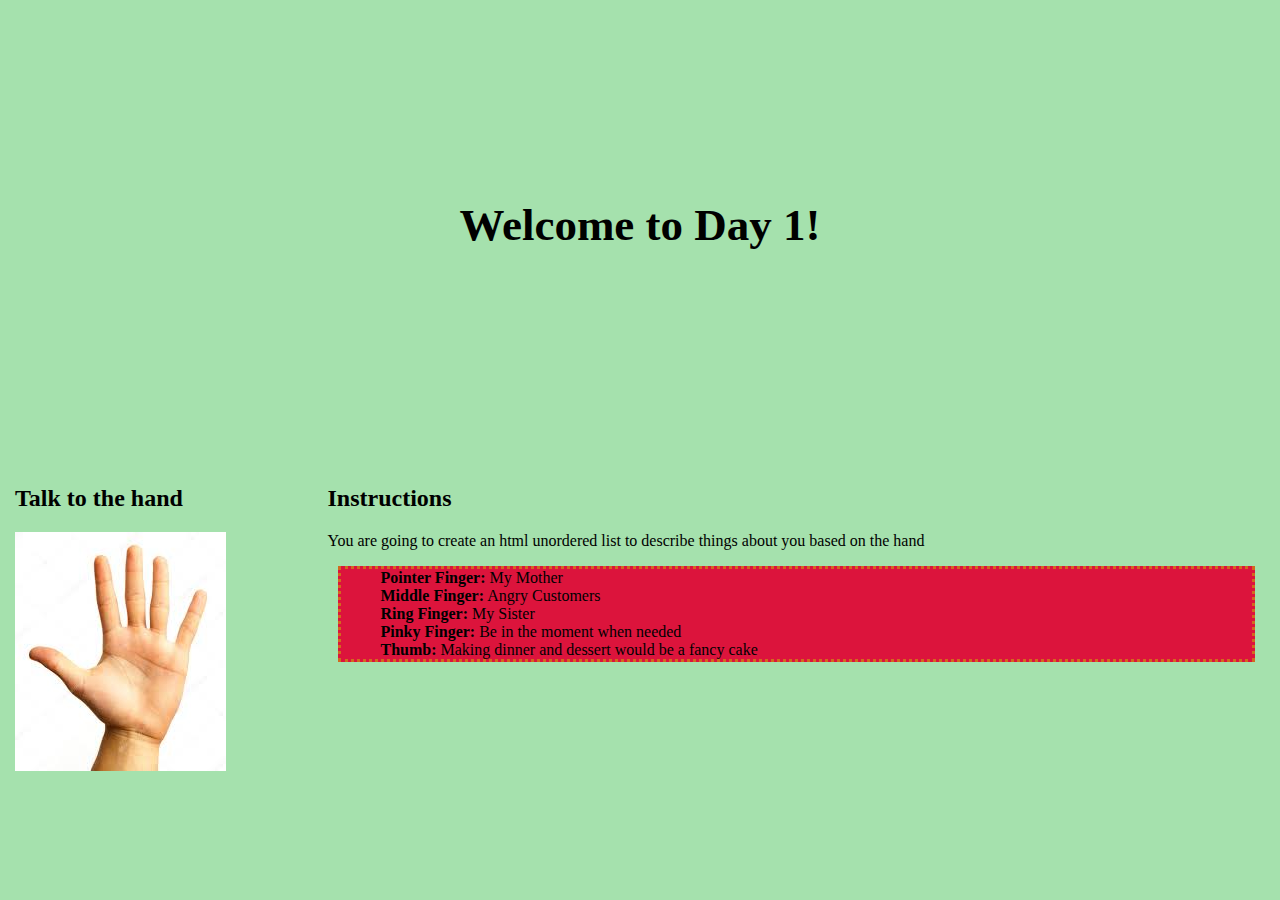
<file: ClassRoomChallenges/IceBreaker/index.html>
<!DOCTYPE html>
<html lang="en">
<head>
    <meta charset="UTF-8">
    <meta http-equiv="X-UA-Compatible" content="IE=edge">
    <meta name="viewport" content="width=device-width, initial-scale=1.0">
    <title>Document</title>
    <link rel="stylesheet" href="index.css"/>
</head>
<body>
 <header>
     <div id="header">
         <h1 style="font-size: 45px;">Welcome to Day 1!</h1>
     </div>
 </header>  
 <section>
     <div class="container">
         <div class="col">
             <h2>Talk to the hand</h2>
             <img src="hand.jpg" alt="picture of a hand" />
         </div>
         <div class="col">
             <h2>Instructions</h2>
             <p>
                You are going to create an html unordered list to describe things
                about you based on the hand
              </p>
              <ul id="instructions-list">
                <li><b>Pointer Finger:</b> My Mother</li>
                <li><b>Middle Finger:</b> Angry Customers</li>
                <li><b>Ring Finger:</b> My Sister</li>
                <li><b>Pinky Finger:</b> Be in the moment when needed</li>
                <li>
                  <b>Thumb:</b> Making dinner and dessert would be a fancy cake
                </li>
              </ul>
         </div>
     </div>
 </section>
</body>
</html>
</file>
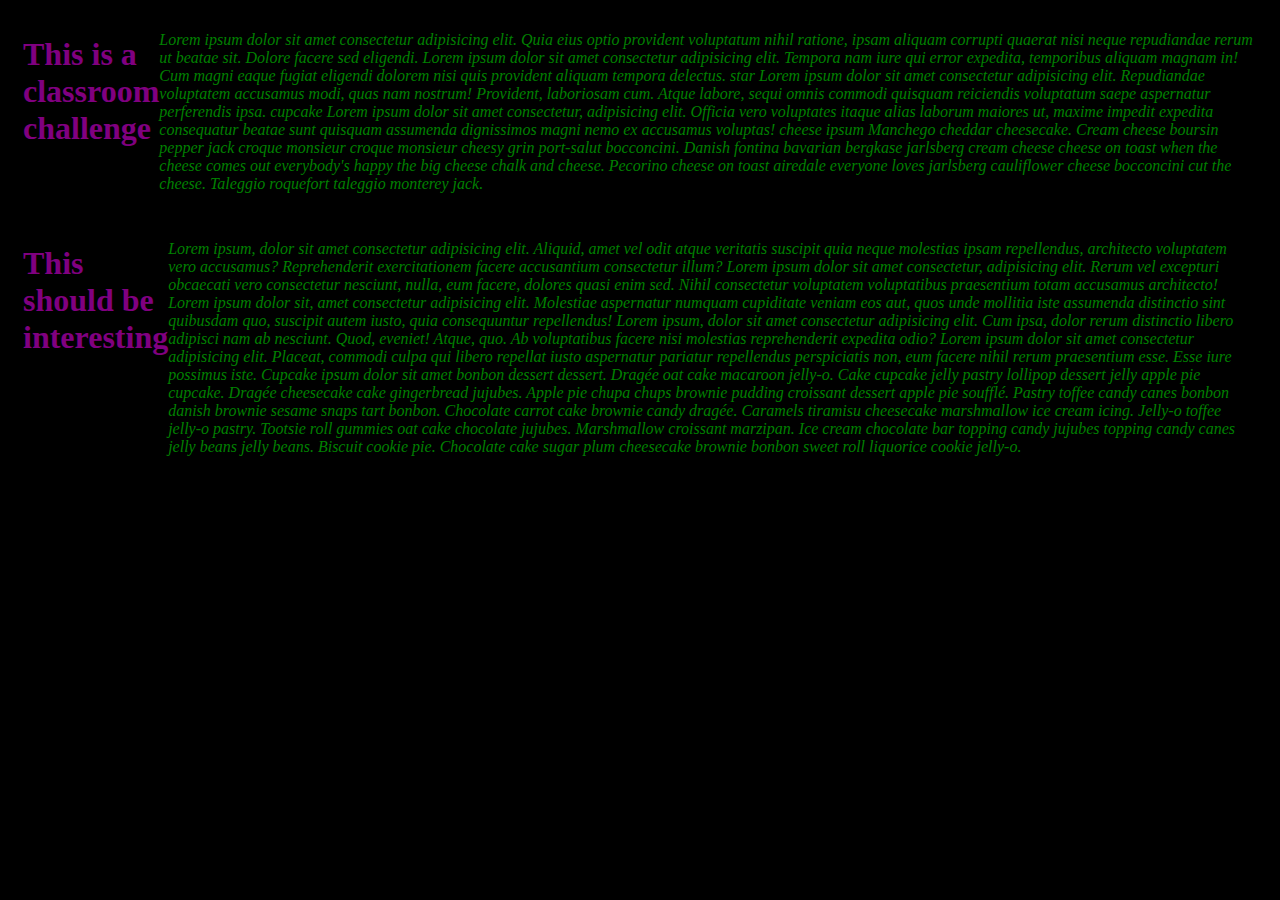
<file: ClassRoomChallenges/twoTruthsAndALie/index.html>
<!DOCTYPE html>
<html lang="en">
<head>
    <meta charset="UTF-8">
    <meta http-equiv="X-UA-Compatible" content="IE=edge">
    <meta name="viewport" content="width=device-width, initial-scale=1.0">
    <title>Document</title>
    <link rel="stylesheet" href="index.css">
</head>
<body>
    <section>
 <div class="container">
     <h1>This is a classroom challenge</h1>
     <p>Lorem ipsum dolor sit amet consectetur adipisicing elit. Quia eius optio provident voluptatum nihil ratione, ipsam aliquam corrupti quaerat nisi neque repudiandae rerum ut beatae sit. Dolore facere sed eligendi.
         Lorem ipsum dolor sit amet consectetur adipisicing elit. Tempora nam iure qui error expedita, temporibus aliquam magnam in! Cum magni eaque fugiat eligendi dolorem nisi quis provident aliquam tempora delectus.
         star Lorem ipsum dolor sit amet consectetur adipisicing elit. Repudiandae voluptatem accusamus modi, quas nam nostrum! Provident, laboriosam cum. Atque labore, sequi omnis commodi quisquam reiciendis voluptatum saepe aspernatur perferendis ipsa.
         cupcake Lorem ipsum dolor sit amet consectetur, adipisicing elit. Officia vero voluptates itaque alias laborum maiores ut, maxime impedit expedita consequatur beatae sunt quisquam assumenda dignissimos magni nemo ex accusamus voluptas!
         cheese ipsum Manchego cheddar cheesecake. Cream cheese boursin pepper jack croque monsieur croque monsieur cheesy grin port-salut bocconcini. Danish fontina bavarian bergkase jarlsberg cream cheese cheese on toast when the cheese comes out everybody's happy the big cheese chalk and cheese. Pecorino cheese on toast airedale everyone loves jarlsberg cauliflower cheese bocconcini cut the cheese. Taleggio roquefort taleggio monterey jack.
     </p>
 </div>  
 
 <div class="container">
     <h1>This should be interesting</h1>
     <p>Lorem ipsum, dolor sit amet consectetur adipisicing elit. Aliquid, amet vel odit atque veritatis suscipit quia neque molestias ipsam repellendus, architecto voluptatem vero accusamus? Reprehenderit exercitationem facere accusantium consectetur illum?
         Lorem ipsum dolor sit amet consectetur, adipisicing elit. Rerum vel excepturi obcaecati vero consectetur nesciunt, nulla, eum facere, dolores quasi enim sed. Nihil consectetur voluptatem voluptatibus praesentium totam accusamus architecto!
         Lorem ipsum dolor sit, amet consectetur adipisicing elit. Molestiae aspernatur numquam cupiditate veniam eos aut, quos unde mollitia iste assumenda distinctio sint quibusdam quo, suscipit autem iusto, quia consequuntur repellendus!
         Lorem ipsum, dolor sit amet consectetur adipisicing elit. Cum ipsa, dolor rerum distinctio libero adipisci nam ab nesciunt. Quod, eveniet! Atque, quo. Ab voluptatibus facere nisi molestias reprehenderit expedita odio?
         Lorem ipsum dolor sit amet consectetur adipisicing elit. Placeat, commodi culpa qui libero repellat iusto aspernatur pariatur repellendus perspiciatis non, eum facere nihil rerum praesentium esse. Esse iure possimus iste.
         Cupcake ipsum dolor sit amet bonbon dessert dessert. Dragée oat cake macaroon jelly-o. Cake cupcake jelly pastry lollipop dessert jelly apple pie cupcake. Dragée cheesecake cake gingerbread jujubes. Apple pie chupa chups 
         brownie pudding croissant dessert apple pie soufflé. Pastry toffee candy canes bonbon danish brownie sesame snaps tart bonbon. Chocolate carrot cake brownie candy dragée. Caramels tiramisu cheesecake marshmallow ice cream icing.
         Jelly-o toffee jelly-o pastry. Tootsie roll gummies oat cake chocolate jujubes. Marshmallow croissant marzipan. Ice cream chocolate bar topping candy jujubes topping candy canes jelly beans jelly beans. Biscuit cookie pie. 
         Chocolate cake sugar plum cheesecake brownie bonbon sweet roll liquorice cookie jelly-o.
     </p>
 </div>
</section>
</body>
</html>
</file>
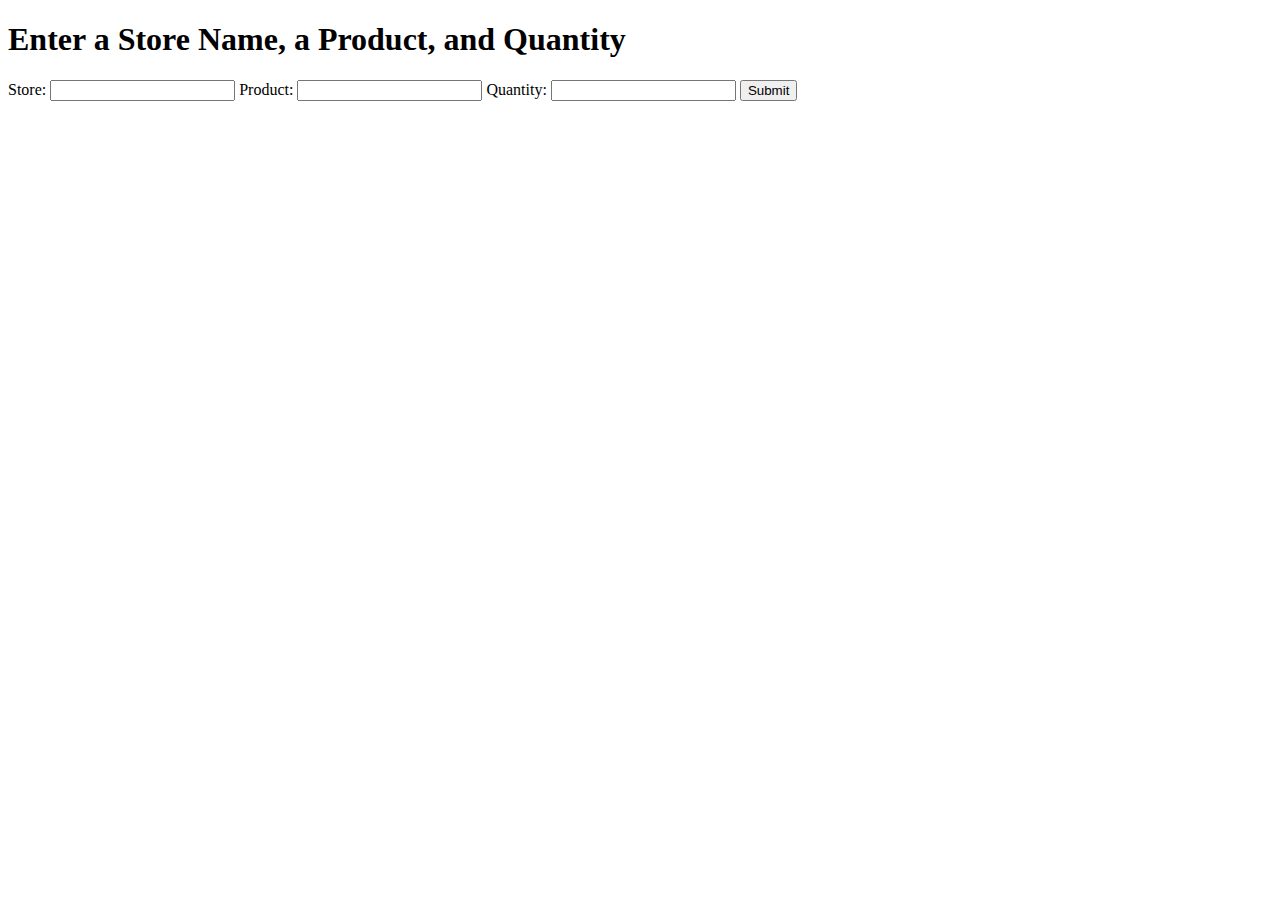
<file: HomeworkChallenges/2.1 - Input Fields/index.html>
<!DOCTYPE html>
<html lang="en">
  <head>
    <meta charset="UTF-8" />
    <meta name="viewport" content="width=device-width, initial-scale=1.0" />
    <meta http-equiv="X-UA-Compatible" content="ie=edge" />
    <title>Document</title>
  </head>

  <body>
    <h1>Enter a Store Name, a Product, and Quantity</h1>
    <form>
      Store: <input type="text" name="store" id="store" /> Product:
      <input type="text" name="product" id="product" /> Quantity:
      <input type="text" name="quantity" id="quantity" />
      <button type="button" onclick="">Submit</button>
    </form>

    <p class="result"></p>

    <script src="main.js"></script>
  </body>
</html>
</file>
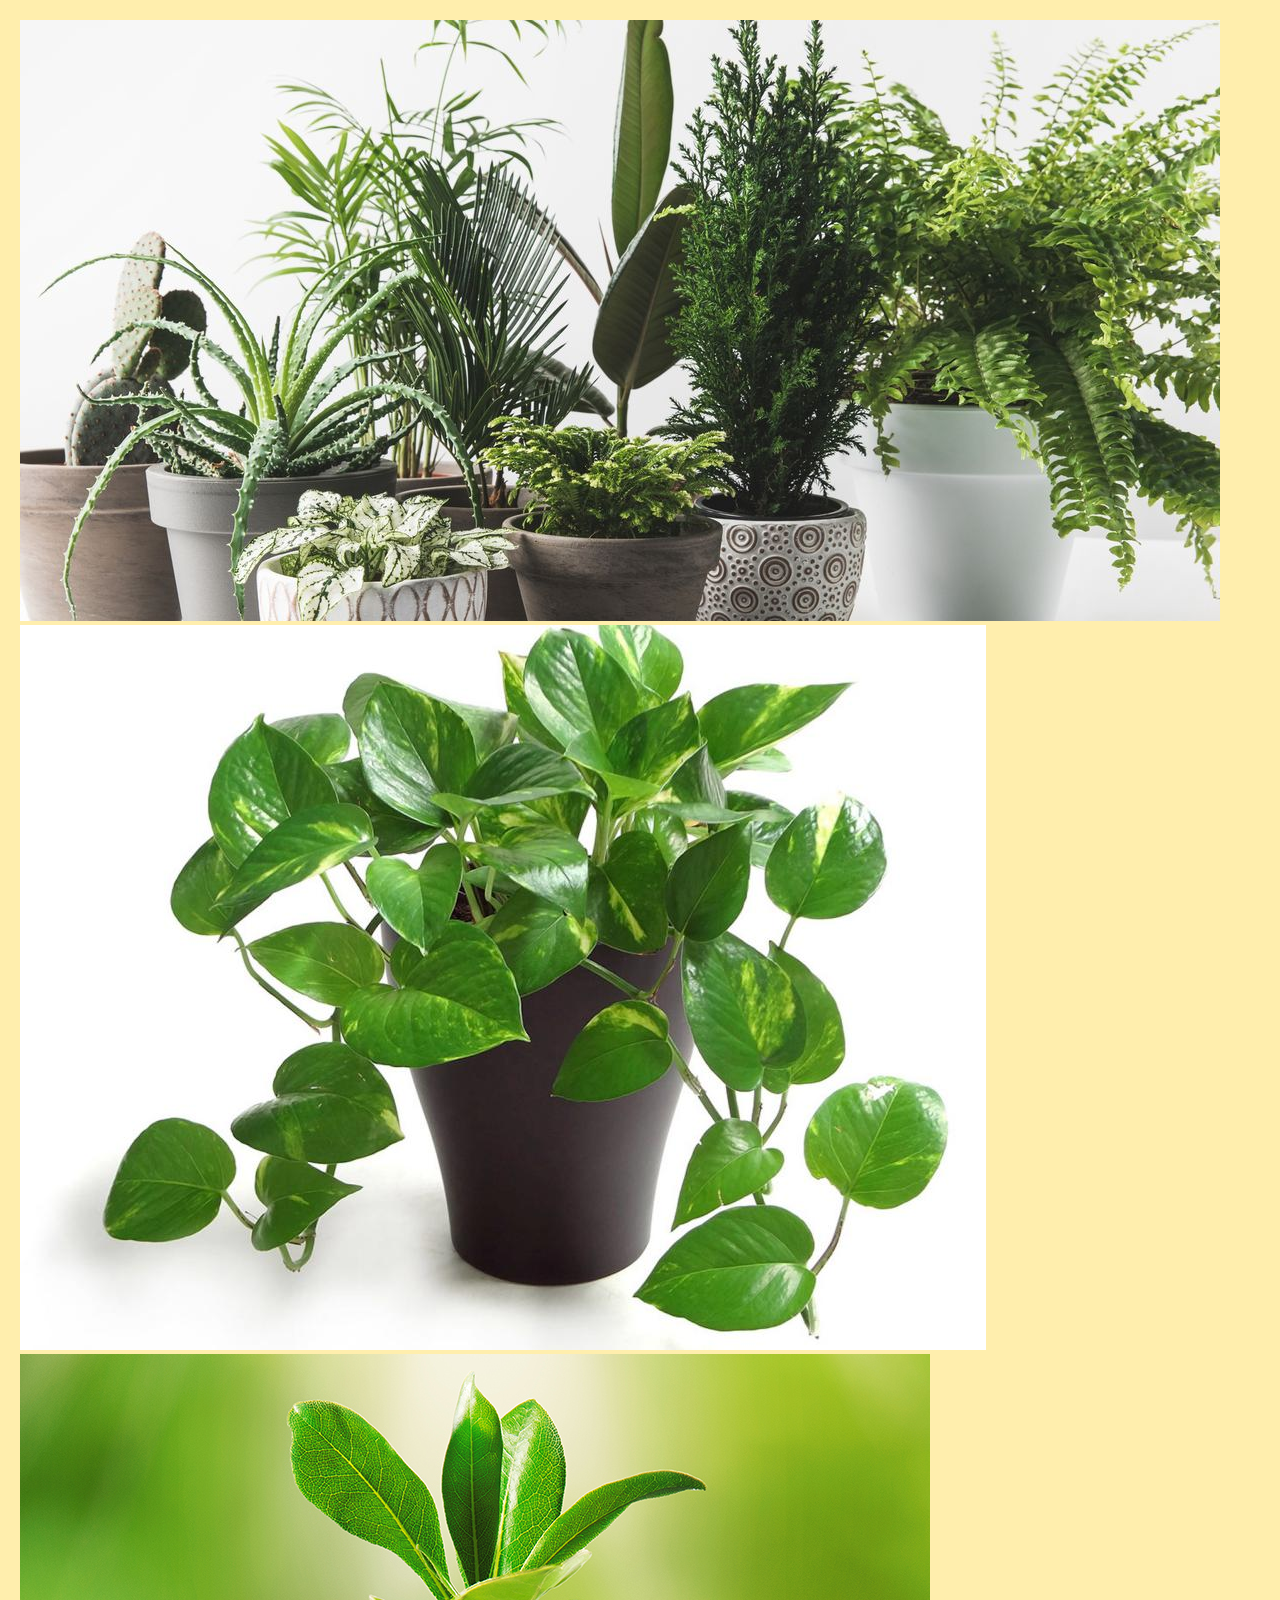
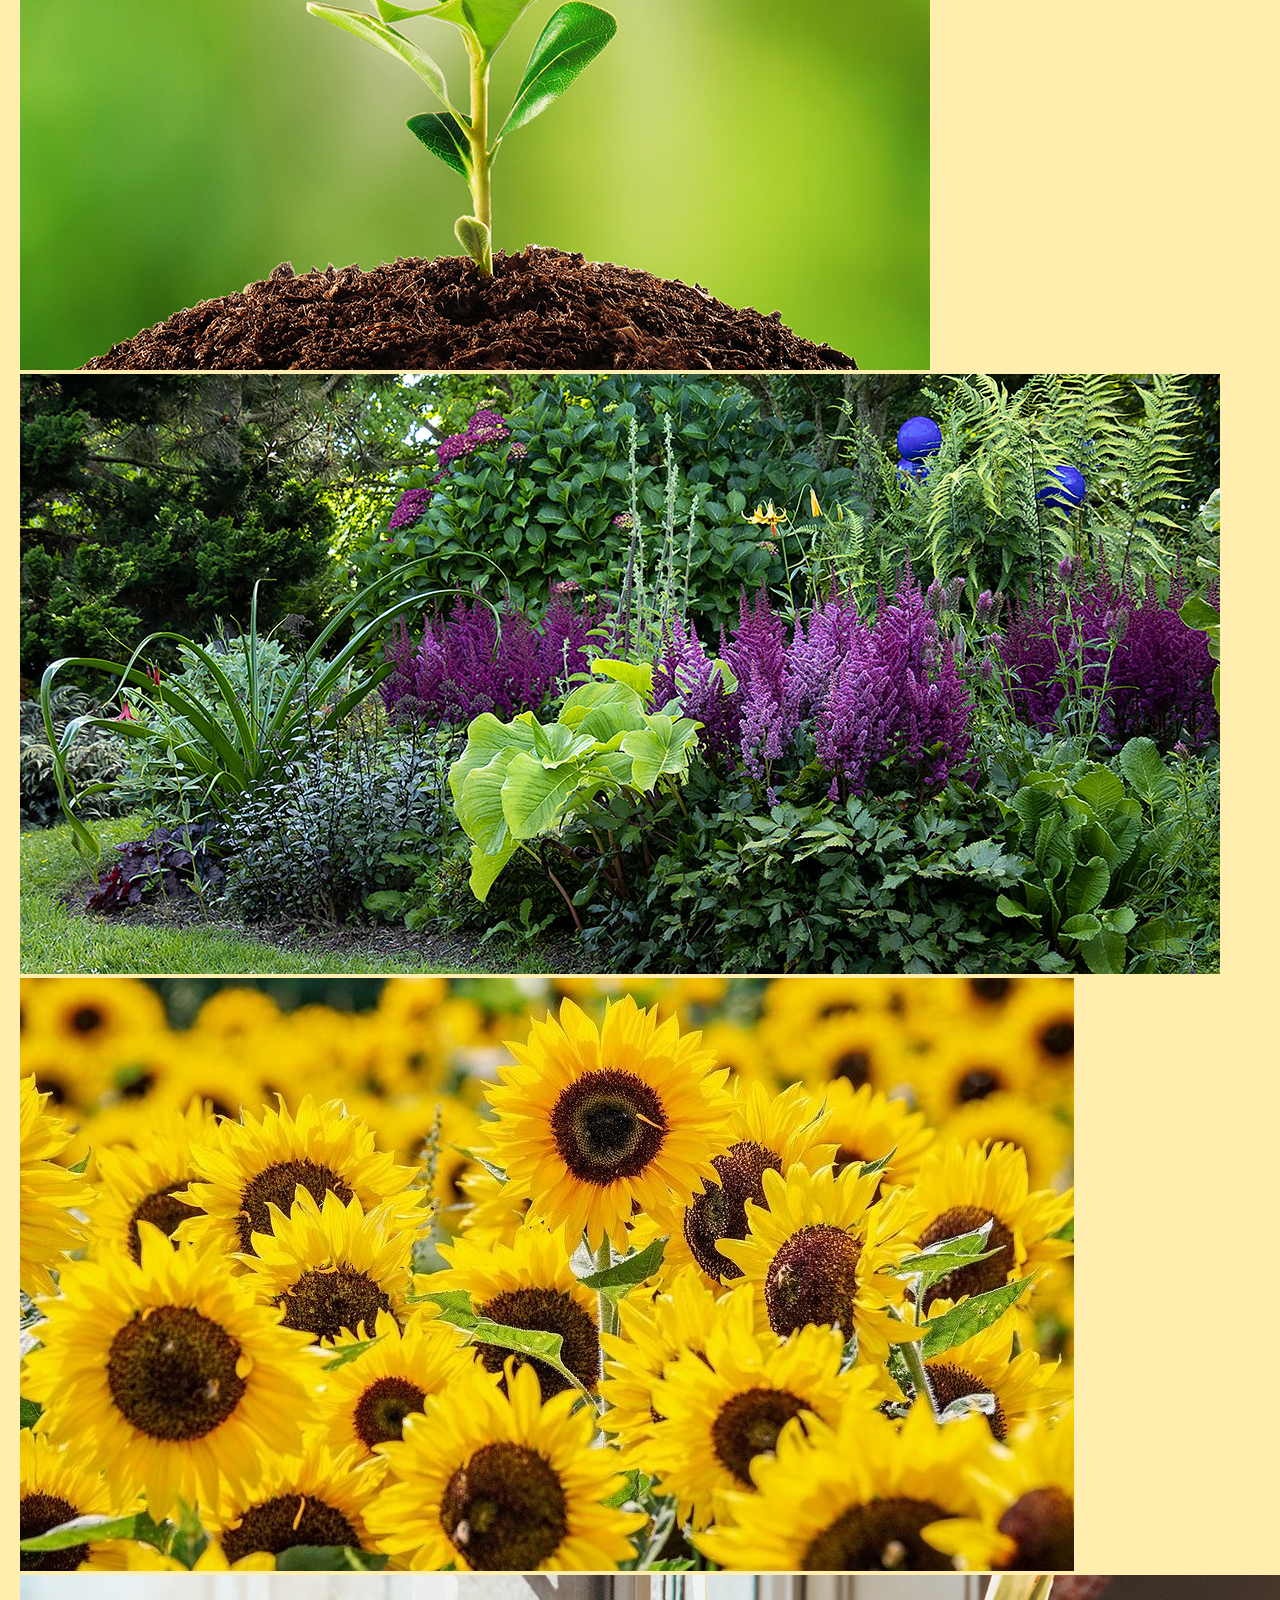
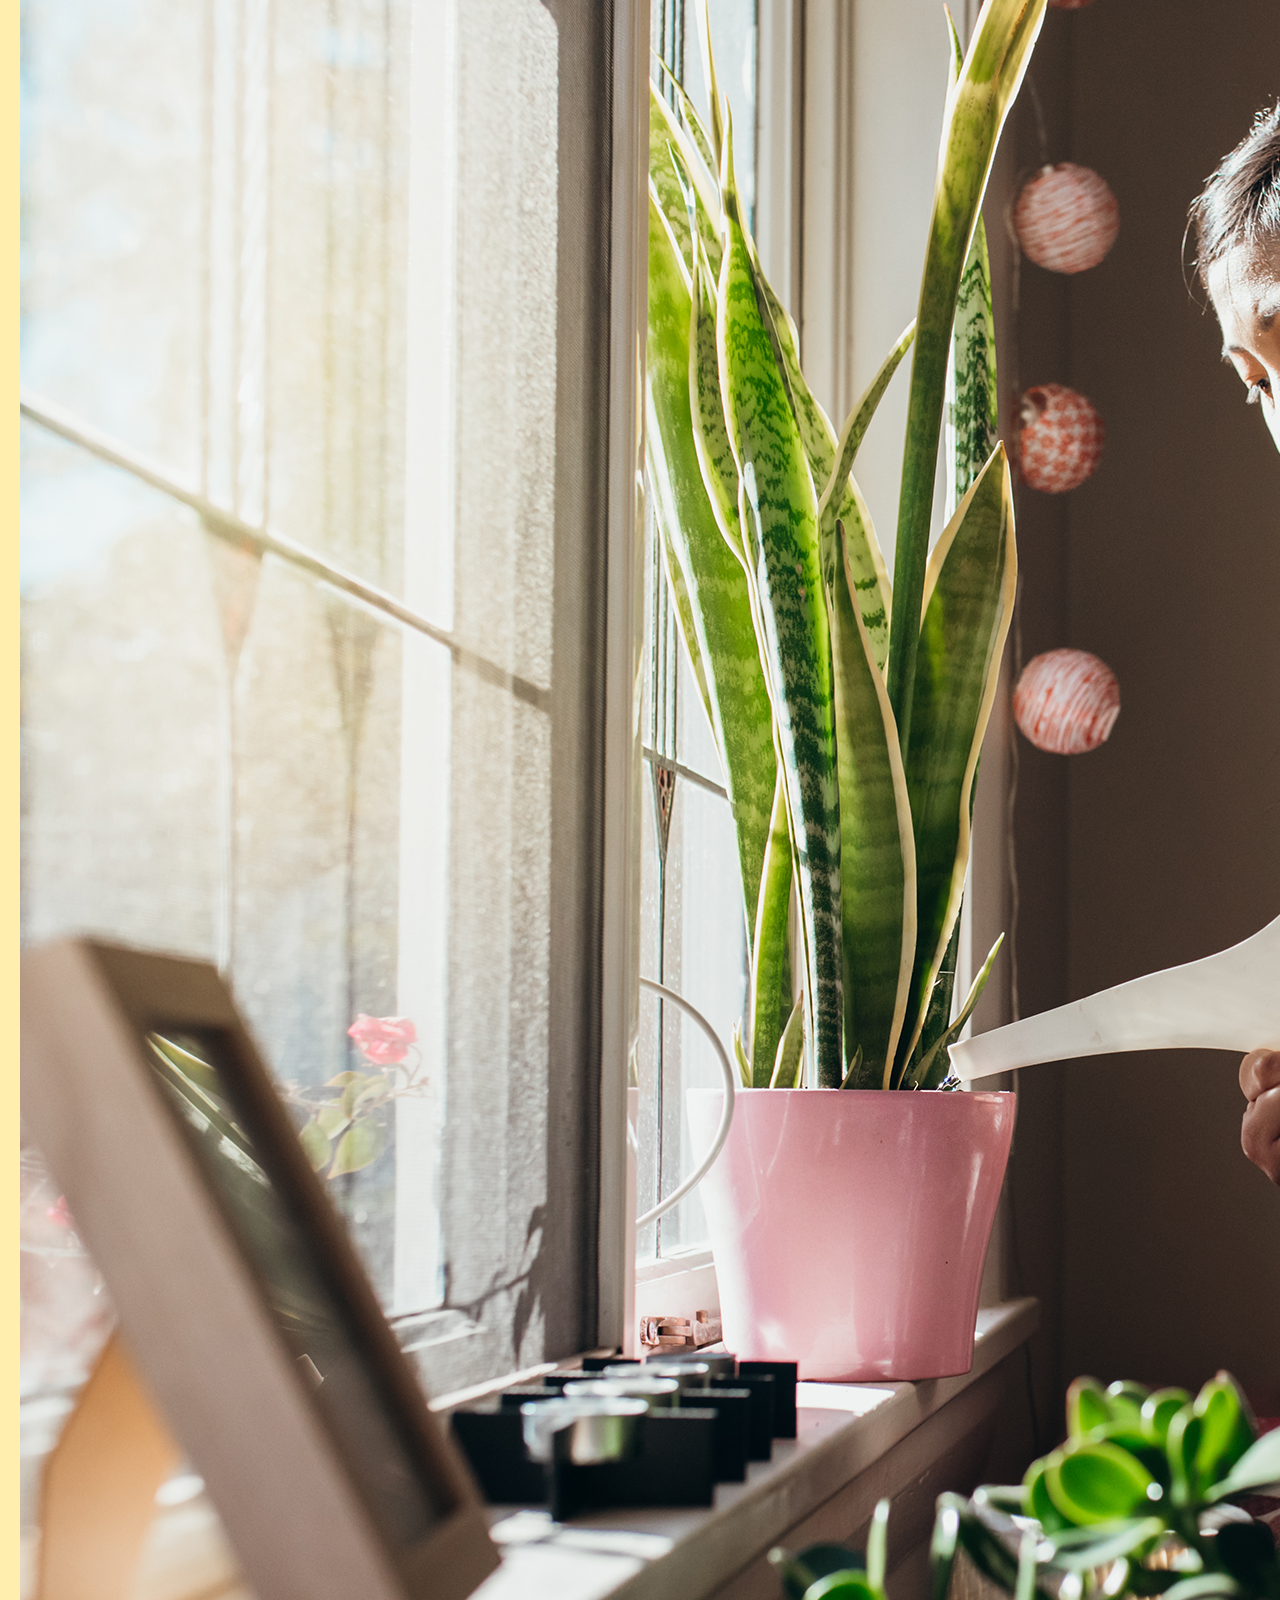
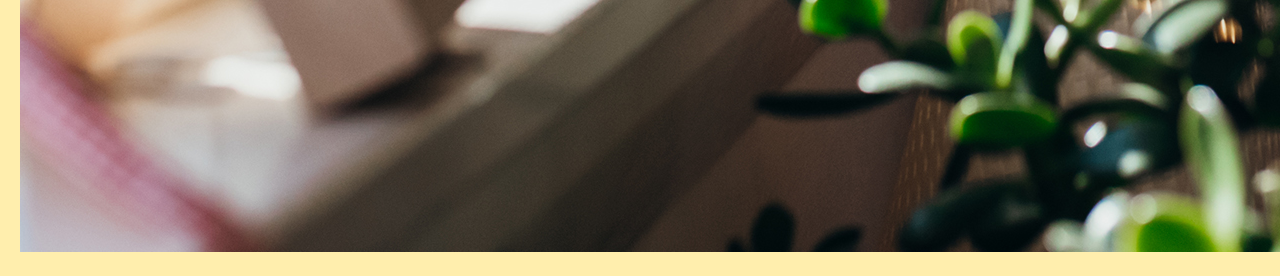
<file: ClassRoomChallenges/Flexbox-Lesson/FlexGallery/index.html>
<!DOCTYPE html>
<html lang="en">
  <head>
    <meta charset="UTF-8" />
    <meta http-equiv="X-UA-Compatible" content="IE=edge" />
    <meta name="viewport" content="width=device-width, initial-scale=1.0" />
    <link rel="stylesheet" href="./index.css" />
    <title>Flex Image Demo</title>
  </head>
  <body>
    <div class="container">
      <div>
        <img src="./images/img1.jpeg" alt="" />
      </div>
      <div>
        <img src="./images/img2.jpeg" alt="" />
      </div>
      <div>
        <img src="./images/img3.jpeg" alt="" />
      </div>
      <div>
        <img src="./images/img4.jpeg" alt="" />
      </div>
      <div>
        <img src="./images/img5.jpeg" alt="" />
      </div>
      <div>
        <img src="./images/img6.jpeg" alt="" />
      </div>
    </div>
  </body>
</html>
</file>
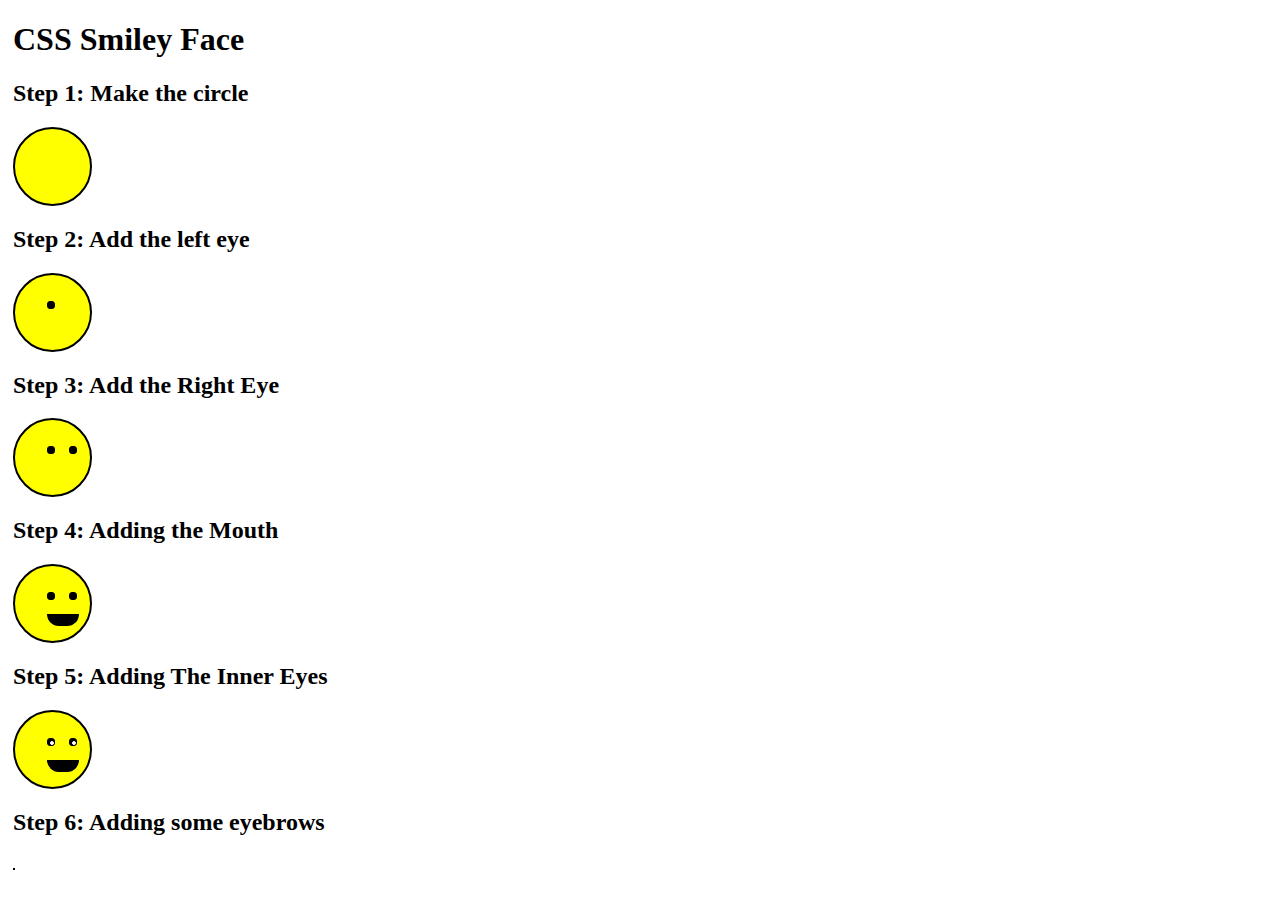
<file: smileyface/css_smiley.html>
<!DOCTYPE html>
<html lang="en">
<head>
    <link rel="stylesheet" href="css_smiley.css">
    <title>Smiley Face</title>
</head>
<body>
<div class="wrapper">
    <h1>CSS Smiley Face</h1>
    <h2>Step 1: Make the circle</h2>
    <div class="face"></div>

    <h2>Step 2: Add the left eye</h2>
    <div class="face">
    <div class="lefteye"></div>
    </div>

    <h2>Step 3: Add the Right Eye</h2>
    <div class="face">
        <div class="lefteye"></div>
        <div class="righteye"></div>
    </div>

    <h2>Step 4: Adding the Mouth</h2>
    <div class="face">
        <div class="lefteye"></div>
        <div class="righteye"></div>
        <div class="mouth"></div>
    </div>

    <h2>Step 5: Adding The Inner Eyes</h2>
    <div class="face">
        <div class="lefteye">
            <div id="inner-left"></div>
        </div>
        <div class="righteye">
            <div id="inner-left"></div>
        </div>
        <div class="mouth"></div>
    </div>

    <h2>Step 6: Adding some eyebrows</h2>
    <div class="eyebrows">
            </div>
</div>    
</body>
</html>
</file>
<file: ClassRoomChallenges/IceBreaker/index.css>
body {
    background-color: #a5e1ad;
    margin: 0;
}

#header {
    display: flex;
    height: 450px;
    align-items: center;
    justify-content: center;
}

.container {
display: flex;
height: 100%;
margin: 15px;
}

.container > div:nth-child(1) {
    flex: 1;
}

.container > div:nth-child(2) {
    flex: 3;
}

#instructions-list {
    list-style: none;
    list-style-type: none;
    margin-top: 10px;
    margin-bottom: 10px;
    margin-left: 10px;
    margin-right: 10px;
    background-color: crimson;
    border: dotted chocolate;
}
</file>
<file: ClassRoomChallenges/twoTruthsAndALie/index.css>
body {
    background-color: black;
}

h1 {
    font-weight: bold;
    color: purple;
    display: inline-flex;
}

p{
    color: green;
    font-style: italic;
    font-display: inherit;
}

.container {
    display: flex;
    height: 100%;
    margin: 15px;
}

.container > div:nth-child(1) {
    flex: 1;
    justify-content: center left;
}

.container > div:nth-child(2) {
    flex: 3;
    justify-content: center right;
}
</file>
<file: ClassRoomChallenges/Flexbox-Lesson/FlexGallery/index.css>
html,
body {
  background-color: #ffeead;
  margin: 10px;
}

.container {
}
</file>
<file: smileyface/css_smiley.css>
.wrapper {
    margin: 5px;
}

.face {
    width: 75px;
    height: 75px;
    border: solid 2px black;
    background-color: yellow;
    border-radius: 50px;
}

.lefteye {
    width: 6px;
    height: 6px;
    border: solid 1px black;
    border-radius: 3px;
    z-index: 1;
    position: relative;
    left: 32px;
    top: 26px;
    background-color: black;
}

.righteye {
    width: 6px;
    height: 6px;
    border: solid 1px black;
    border-radius: 3px;
    z-index: 1;
    position:relative;
    left: 54px;
    top: 18px;
    background-color: black;
}

.mouth {
    width: 30px;
    height: 10px;
    border: solid 1px black;
    border-radius: 0 0 45px 45px;
    margin: 16px;
    position: relative;
    top: 1em;
    left: 1em;
    background-color: black;
}

#inner-left {
    width: 2px;
    height: 2px;
    border: solid 1px white;
    border-radius: 2px;
    position: relative;
    left: 2px;
    top: 2px;
    background-color: white;
}

#inner-right {
    width: 2px;
    height: 2px;
    border: solid 1px white;
    border-radius: 2px;
    position: relative;
    left: 2px;
    top: 2px;
    background-color: white;
}

.eyebrows {
    width: 2px;
    height: 2px;
    display: inline-block;
    border-top-right-radius: 6%;
    background-color: black;
}
</file>
